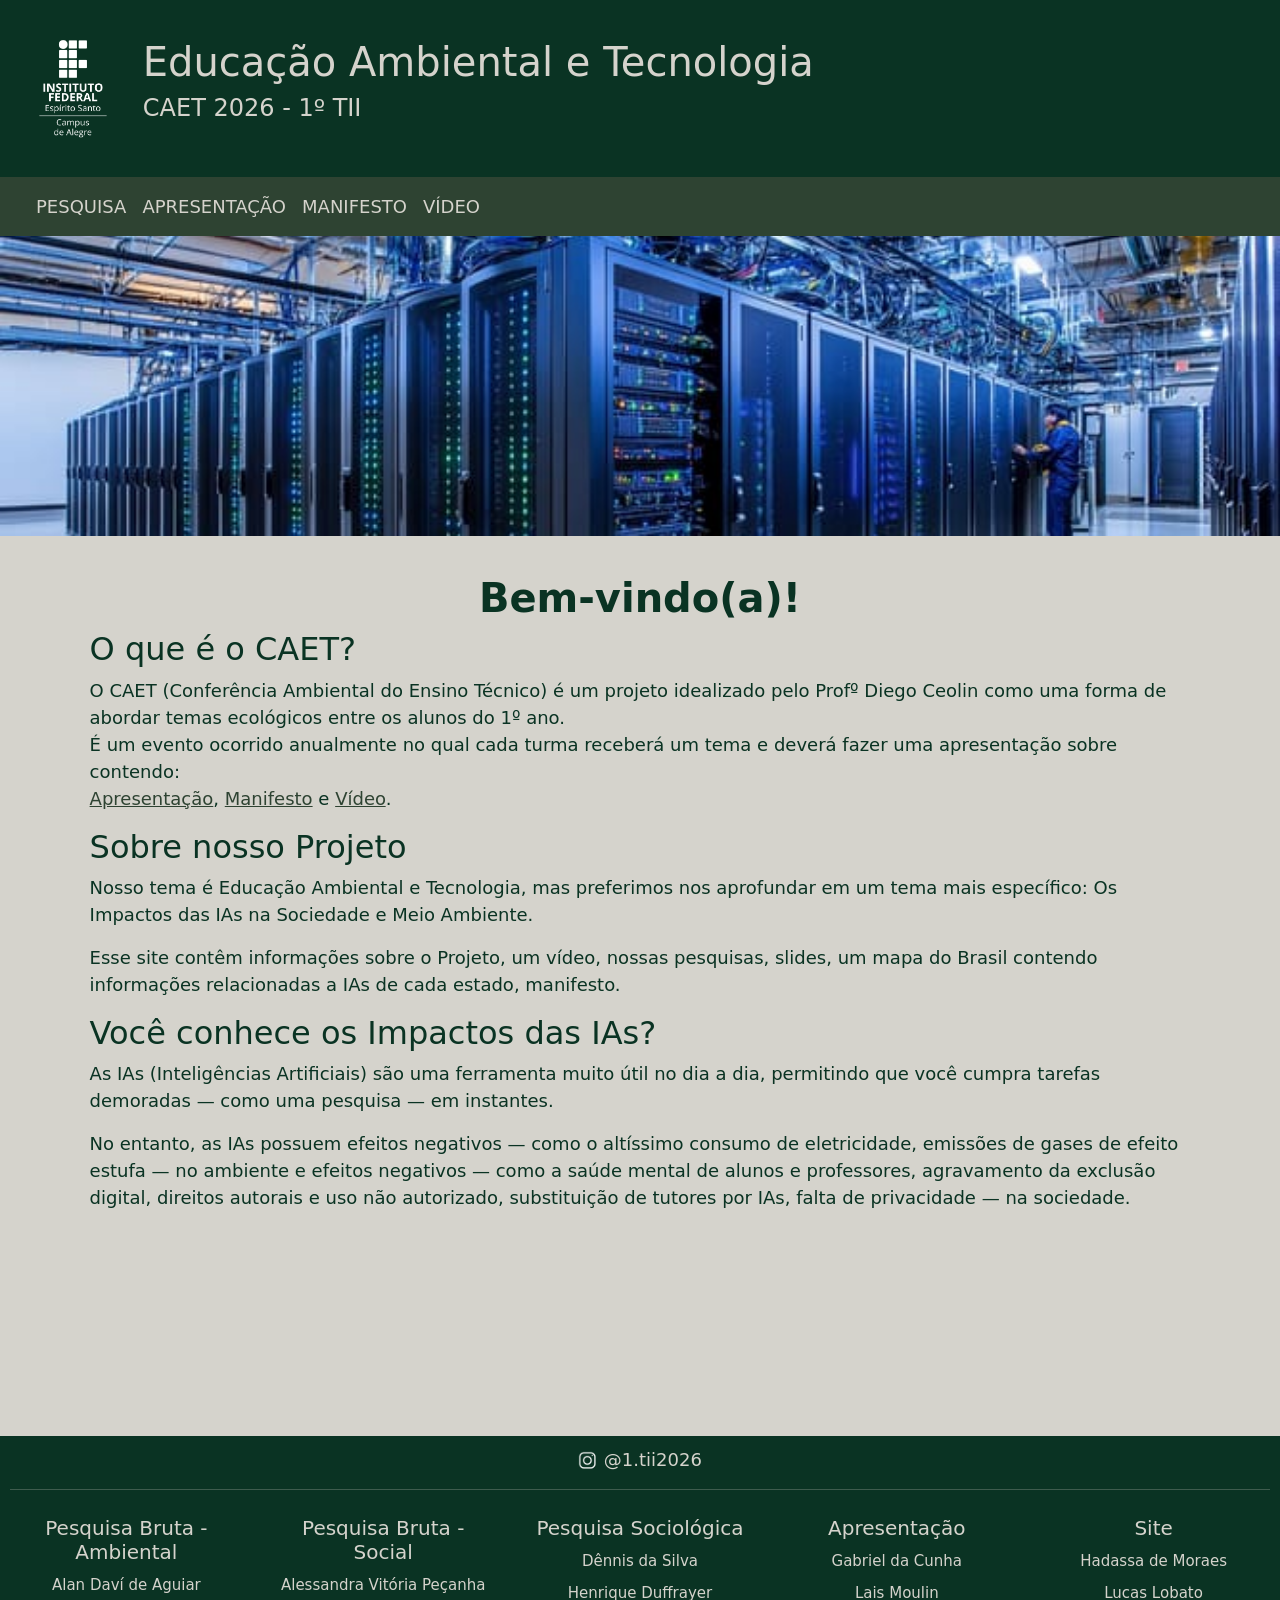
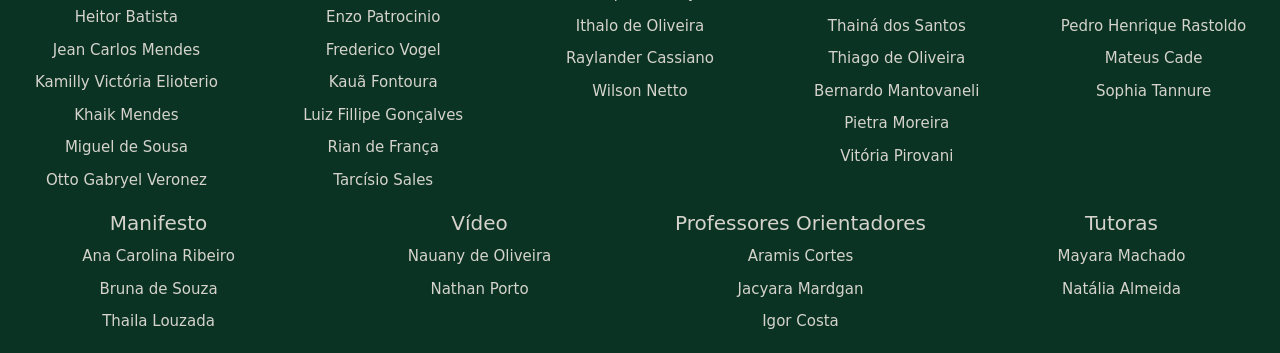
<file: index.html>
<!DOCTYPE html>
<html lang="pt-BR">
<head>
    <meta charset="UTF-8">
    <meta name="viewport" content="width=device-width, initial-scale=1.0">

    <link rel="stylesheet" href="https://cdn.jsdelivr.net/npm/bootstrap@5.3.8/dist/css/bootstrap.min.css">
    <script src="https://cdn.jsdelivr.net/npm/bootstrap@5.3.8/dist/js/bootstrap.bundle.min.js" defer></script>
    <link rel="stylesheet" href="https://cdnjs.cloudflare.com/ajax/libs/font-awesome/6.0.0-beta3/css/all.min.css">
    <!-- Caminho relativo para o CSS -->
    <link rel="stylesheet" href="./static/style.css">

    <!-- Caminho relativo para o Favicon -->
    <link rel="icon" href="./static/media/icon.png" type="image/x-icon">
    <title>Home</title>
</head>

<body>
    <!-- HEADER comum para todas as páginas -->
    <header>
    <div id="logo">
            <a class="link" href="./index.html">
                <div class="row">
                    <img class="col" src="./static/media/logo-white.png" alt="Logo do IFES de Alegre" style="max-height: 100px; max-width: 100px; margin-right: 10px;">

                    <div class="nquebrar col">
                        <p class="h1">Educação Ambiental e Tecnologia</p>
                        <p class="h4">CAET 2026 - 1º TII</p>
                    </div>
                </div>
            </a>
        </div>
    <nav class="navbar navbar-expand-lg" style="background-color: #2e4332;">
      
  <div class="container-fluid">
    <a class="navbar-brand"></a>
    <button class="navbar-toggler" type="button" data-bs-toggle="collapse" data-bs-target="#navbarSupportedContent" aria-controls="navbarSupportedContent" aria-expanded="false" aria-label="Toggle navigation" style="background-color: #d5d3cc;">
      <span class="navbar-toggler-icon"></span>
    </button>
    <div class="collapse navbar-collapse" id="navbarSupportedContent">
      <ul class="navbar-nav me-auto mb-2 mb-lg-0">
        <li><a class="nav-link active link text-uppercase" aria-current="page" style="color: #d5d3cc;" href="./paginas/pesquisa.html">Pesquisa</a></li>
        <li><a class="nav-link active link text-uppercase" aria-current="page" style="color: #d5d3cc;" href="./paginas/slides.html">Apresentação</a></li>
        <li><a class="nav-link active link text-uppercase" aria-current="page" style="color: #d5d3cc;" href="./paginas/manifesto.html">Manifesto</a></li>
        <li><a class="nav-link active link text-uppercase" aria-current="page" style="color: #d5d3cc;" href="./paginas/video.html">Vídeo</a></li>
      </ul>
    </div>
  </div>
</nav>
    </header>

    <!-- Banner principal -->
    <img src="./static/media/datacenter.jpeg" alt="Interior de um Data Center" class="banner-topo">

    <main>
        <h1 style="text-align: center;"><strong>Bem-vindo(a)!</strong></h1>
        <h1> </h1>
        <h2>O que é o CAET?</h2>
        <p>O CAET (Conferência Ambiental do Ensino Técnico) é um projeto idealizado pelo Profº Diego Ceolin como uma forma de abordar temas
            ecológicos entre os alunos do 1º ano. <br>
            É um evento ocorrido anualmente no qual cada turma receberá um tema e deverá fazer uma apresentação sobre contendo:<br>
            <a href="./paginas/slides.html">Apresentação</a>, <a href="./paginas/manifesto.html">Manifesto</a> e <a href="./paginas/video.html">Vídeo</a>.</p>

        <h2>Sobre nosso Projeto</h2>
        <p>Nosso tema é Educação Ambiental e Tecnologia, mas preferimos nos aprofundar em um tema mais específico: Os Impactos das IAs na Sociedade e Meio Ambiente.</p>
        <p>Esse site contêm informações sobre o Projeto, um vídeo, nossas pesquisas, slides, um mapa do Brasil contendo informações relacionadas a IAs de cada estado, manifesto.</p>

        <h2>Você conhece os Impactos das IAs?</h2>
        <p>As IAs (Inteligências Artificiais) são uma ferramenta muito útil no dia a dia, permitindo que você cumpra tarefas demoradas &mdash; como 
            uma pesquisa &mdash; em instantes. 
        </p>
        <p>No entanto, as IAs possuem efeitos negativos &mdash; como o altíssimo consumo de eletricidade, 
            emissões de gases de efeito estufa &mdash; no ambiente e efeitos negativos &mdash; como a saúde mental de alunos e professores, 
            agravamento da exclusão digital, direitos autorais e uso não autorizado, substituição de tutores por IAs, falta de privacidade &mdash; na sociedade.</p>
    </main>

    <!-- FOOTER comum para todas as páginas -->
    <footer>
        <a class="link" href="https://www.instagram.com/1.tii2026?igsi=MTVlNDA4eHcwYzZ4" target="_blank">        
            <img src="./static/media/instagram.png" style="max-height: 20px;">
            @1.tii2026</a>

            <hr>

        <div class="row">
            <div class="col">
                <ul>
                    <li><h5>Pesquisa Bruta - Ambiental</h5></li>
                    <li>Alan Daví de Aguiar</li>
                    <li>Heitor Batista</li>
                    <li>Jean Carlos Mendes</li>
                    <li>Kamilly Victória Elioterio</li>
                    <li>Khaik Mendes</li>
                    <li>Miguel de Sousa</li>
                    <li>Otto Gabryel Veronez</li>
                </ul>
            </div>

            <div class="col">
                <ul>
                    <li><h5>Pesquisa Bruta - Social</h5></li>
                    <li>Alessandra Vitória Peçanha</li>
                    <li>Enzo Patrocinio</li>
                    <li>Frederico Vogel</li>
                    <li>Kauã Fontoura</li>
                    <li>Luiz Fillipe Gonçalves</li>
                    <li>Rian de França</li>
                    <li>Tarcísio Sales</li>
                </ul>
            </div>

            <div class="col">
                <ul>
                    <li><h5>Pesquisa Sociológica</h5>
                    <li>Dênnis da Silva</li>
                    <li>Henrique Duffrayer</li>
                    <li>Ithalo de Oliveira</li>
                    <li>Raylander Cassiano</li>
                    <li>Wilson Netto</li>
                </ul>
            </div>

            <div class="col">
                <ul>
                    <li><h5>Apresentação</h5></li>
                    <li>Gabriel da Cunha</li>
                    <li>Lais Moulin</li>
                    <li>Thainá dos Santos</li>
                    <li>Thiago de Oliveira</li>
                    <li>Bernardo Mantovaneli</li>
                    <li>Pietra Moreira</li>
                    <li>Vitória Pirovani</li>
                </ul>
            </div>

            <div class="col">
                <ul>
                    <li><h5>Site</h5></li>
                    <li>Hadassa de Moraes</li>
                    <li>Lucas Lobato</li>
                    <li>Pedro Henrique Rastoldo</li>
                    <li>Mateus Cade</li>
                    <li>Sophia Tannure</li>
                </ul>
            </div>

            <div class="col">
                <ul>
                    <li><h5>Manifesto</h5></li>
                    <li>Ana Carolina Ribeiro</li>
                    <li>Bruna de Souza</li>
                    <li>Thaila Louzada</li>
                </ul>
            </div>

            <div class="col">
                <ul>
                    <li><h5>Vídeo</h5></li>
                    <li>Nauany de Oliveira</li>
                    <li>Nathan Porto</li>
                </ul>
            </div>

            <div class="col">
                <ul>
                    <li><h5>Professores Orientadores</h5></li>
                    <li>Aramis Cortes</li>
                    <li>Jacyara Mardgan</li>
                    <li>Igor Costa</li>
                </ul>
            </div>

            <div class="col">
                <ul>
                    <li><h5>Tutoras</h5></li>
                    <li>Mayara Machado</li>
                    <li>Natália Almeida</li>
                </ul>
            </div>
        </div>
    </footer>
</body>
</html>
</file>
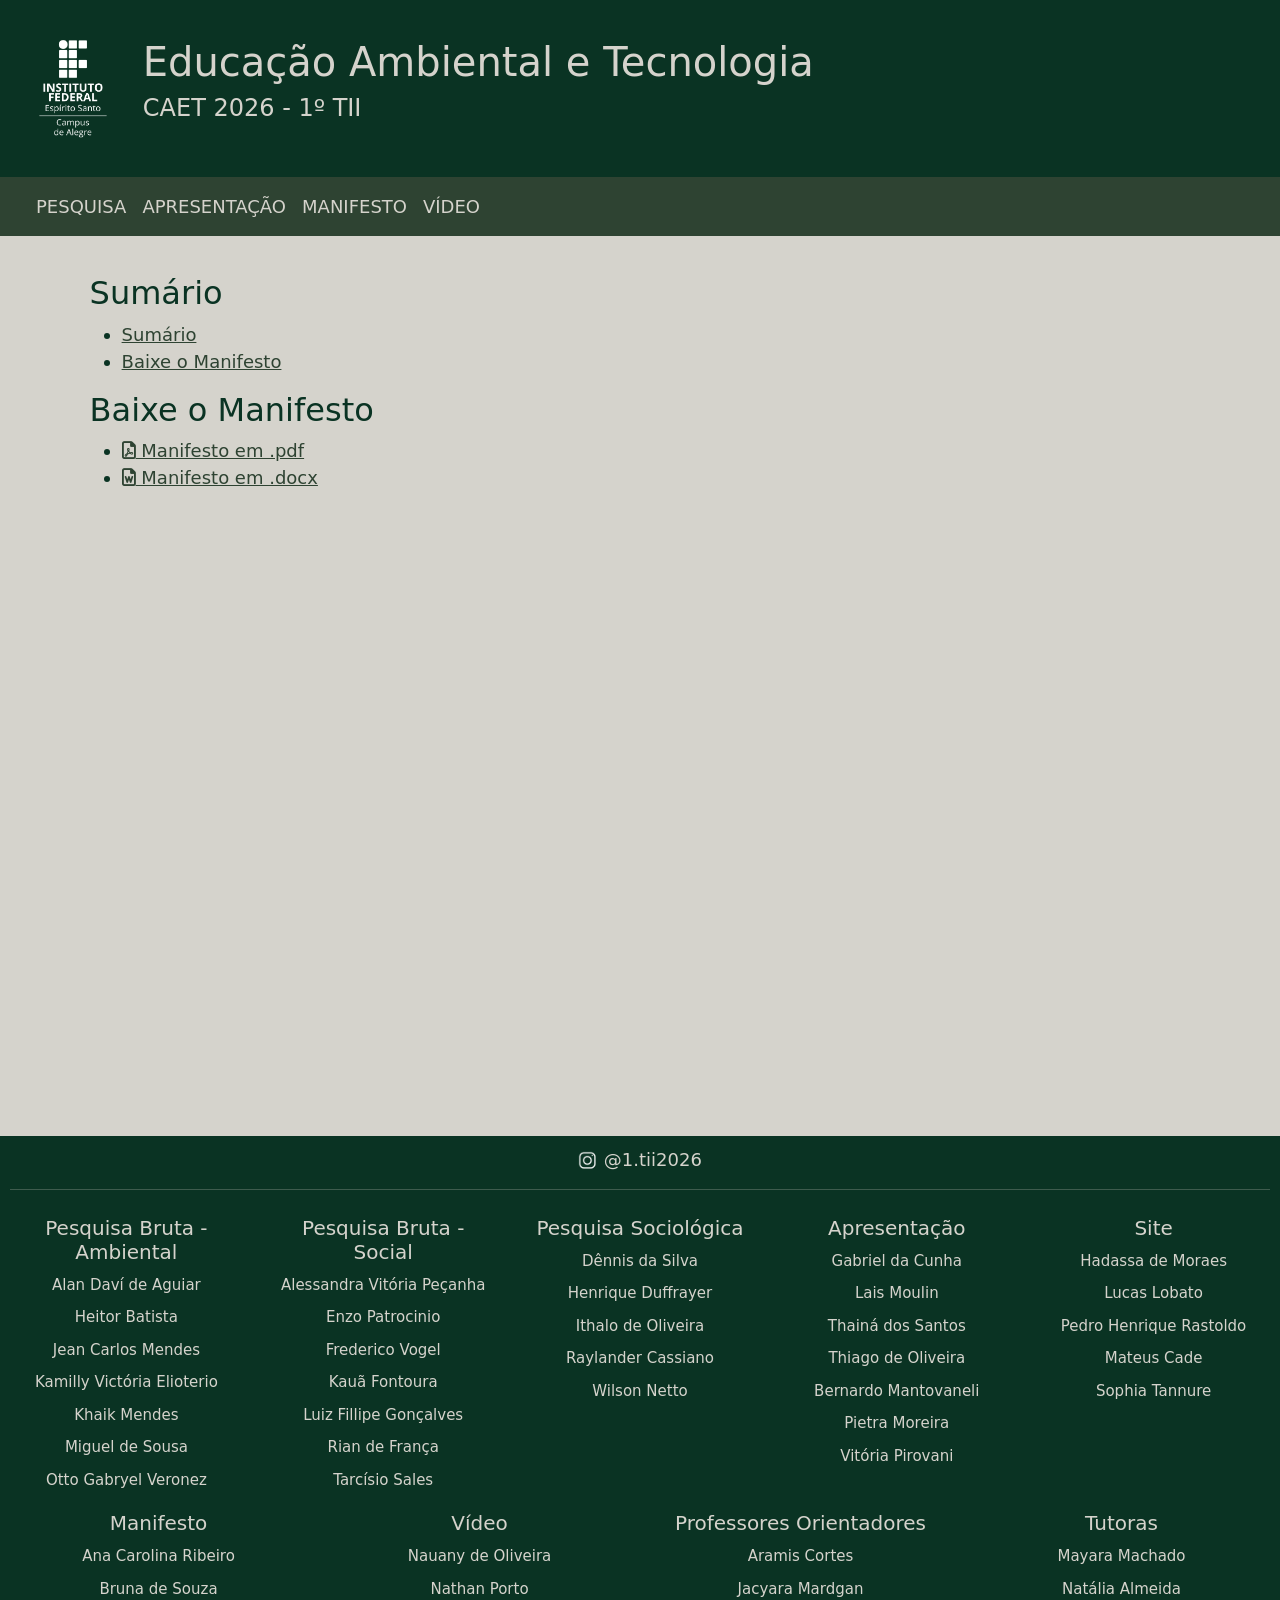
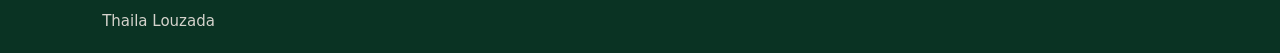
<file: paginas/manifesto.html>
<!DOCTYPE html>
<html lang="pt-BR">
<head>
    <meta charset="UTF-8">
    <meta name="viewport" content="width=device-width, initial-scale=1.0">
    
    <link rel="stylesheet" href="https://cdn.jsdelivr.net/npm/bootstrap@5.3.8/dist/css/bootstrap.min.css">
    <script src="https://cdn.jsdelivr.net/npm/bootstrap@5.3.8/dist/js/bootstrap.bundle.min.js" defer></script>
    <link rel="stylesheet" href="https://cdnjs.cloudflare.com/ajax/libs/font-awesome/6.0.0-beta3/css/all.min.css">
    <link rel="stylesheet" href="../static/style.css">

    <!-- Procurar alguma logo pra inserir na aba. A do ifes ou do caet, talvez -->
    <link rel="icon" href="../static/media/icon.png" type="image/x-icon">
    <title>Manifesto</title>
</head>

<body>
    <!-- HEADER comum para todas as páginas -->
     <header>
    <div id="logo">
            <a class="link" href="../index.html">
                <div class="row">
                    <img class="col" src="../static/media/logo-white.png" alt="Logo do IFES de Alegre" style="max-height: 100px; max-width: 100px; margin-right: 10px;">

                    <div class="nquebrar col">
                        <p class="h1">Educação Ambiental e Tecnologia</p>
                        <p class="h4">CAET 2026 - 1º TII</p>
                    </div>
                </div>
            </a>
        </div>
    <nav class="navbar navbar-expand-lg" style="background-color: #2e4332;">
      
  <div class="container-fluid">
    <a class="navbar-brand"></a>
    <button class="navbar-toggler" type="button" data-bs-toggle="collapse" data-bs-target="#navbarSupportedContent" aria-controls="navbarSupportedContent" aria-expanded="false" aria-label="Toggle navigation" style="background-color: #d5d3cc;">
      <span class="navbar-toggler-icon"></span>
    </button>
    <div class="collapse navbar-collapse" id="navbarSupportedContent">
      <ul class="navbar-nav me-auto mb-2 mb-lg-0">
        <li><a class="nav-link active link text-uppercase" aria-current="page" style="color: #d5d3cc;" href="./pesquisa.html">Pesquisa</a></li>
        <li><a class="nav-link active link text-uppercase" aria-current="page" style="color: #d5d3cc;" href="./slides.html">Apresentação</a></li>
        <li><a class="nav-link active link text-uppercase" aria-current="page" style="color: #d5d3cc;" href="./manifesto.html">Manifesto</a></li>
        <li><a class="nav-link active link text-uppercase" aria-current="page" style="color: #d5d3cc;" href="./video.html">Vídeo</a></li>
      </ul>
    </div>
  </div>
</nav>
    </header>

    <main>
        <div id="sumario">
            <h2>Sumário</h2>
            <ul>
                <li><a href="#sumario">Sumário</a></li>
                <li><a href="#download">Baixe o Manifesto</a></li>
            </ul>
        </div>

        <div id="download">
            <h2>Baixe o Manifesto</h2>
            <ul>
                <li><a href="../static/manifesto.pdf" download="manifesto_1tii_2026.pdf"><i class="fa-regular fa-file-pdf"></i> Manifesto em .pdf</a></li>
                <li><a href="../static/manifesto.docx" download="manifesto_1tii_2026.docx"><i class="fa-regular fa-file-word"></i> Manifesto em .docx</a></li>
            </ul>
        </div>
    </main>
   

    <!-- FOOTER comum para todas as páginas -->
    <footer>
        <a class="link" href="https://www.instagram.com/1.tii2026?igsi=MTVlNDA4eHcwYzZ4" target="_blank">        
            <img src="../static/media/instagram.png" style="max-height: 20px;">
            @1.tii2026</a>

            <hr>

        <div class="row">
            <div class="col">
                <ul>
                    <li><h5>Pesquisa Bruta - Ambiental</h5></li>
                    <li>Alan Daví de Aguiar</li>
                    <li>Heitor Batista</li>
                    <li>Jean Carlos Mendes</li>
                    <li>Kamilly Victória Elioterio</li>
                    <li>Khaik Mendes</li>
                    <li>Miguel de Sousa</li>
                    <li>Otto Gabryel Veronez</li>
                </ul>
            </div>

            <div class="col">
                <ul>
                    <li><h5>Pesquisa Bruta - Social</h5></li>
                    <li>Alessandra Vitória Peçanha</li>
                    <li>Enzo Patrocinio</li>
                    <li>Frederico Vogel</li>
                    <li>Kauã Fontoura</li>
                    <li>Luiz Fillipe Gonçalves</li>
                    <li>Rian de França</li>
                    <li>Tarcísio Sales</li>
                </ul>
            </div>

            <div class="col">
                <ul>
                    <li><h5>Pesquisa Sociológica</h5>
                    <li>Dênnis da Silva</li>
                    <li>Henrique Duffrayer</li>
                    <li>Ithalo de Oliveira</li>
                    <li>Raylander Cassiano</li>
                    <li>Wilson Netto</li>
                </ul>
            </div>

            <div class="col">
                <ul>
                    <li><h5>Apresentação</h5></li>
                    <li>Gabriel da Cunha</li>
                    <li>Lais Moulin</li>
                    <li>Thainá dos Santos</li>
                    <li>Thiago de Oliveira</li>
                    <li>Bernardo Mantovaneli</li>
                    <li>Pietra Moreira</li>
                    <li>Vitória Pirovani</li>
                </ul>
            </div>

            <div class="col">
                <ul>
                    <li><h5>Site</h5></li>
                    <li>Hadassa de Moraes</li>
                    <li>Lucas Lobato</li>
                    <li>Pedro Henrique Rastoldo</li>
                    <li>Mateus Cade</li>
                    <li>Sophia Tannure</li>
                </ul>
            </div>

            <div class="col">
                <ul>
                    <li><h5>Manifesto</h5></li>
                    <li>Ana Carolina Ribeiro</li>
                    <li>Bruna de Souza</li>
                    <li>Thaila Louzada</li>
                </ul>
            </div>

            <div class="col">
                <ul>
                    <li><h5>Vídeo</h5></li>
                    <li>Nauany de Oliveira</li>
                    <li>Nathan Porto</li>
                </ul>
            </div>

            <div class="col">
                <ul>
                    <li><h5>Professores Orientadores</h5></li>
                    <li>Aramis Cortes</li>
                    <li>Jacyara Mardgan</li>
                </ul>
            </div>

            <div class="col">
                <ul>
                    <li><h5>Tutoras</h5></li>
                    <li>Mayara Machado</li>
                    <li>Natália Almeida</li>
                </ul>
            </div>
        </div>
    </footer>
</body>
</html>
</file>
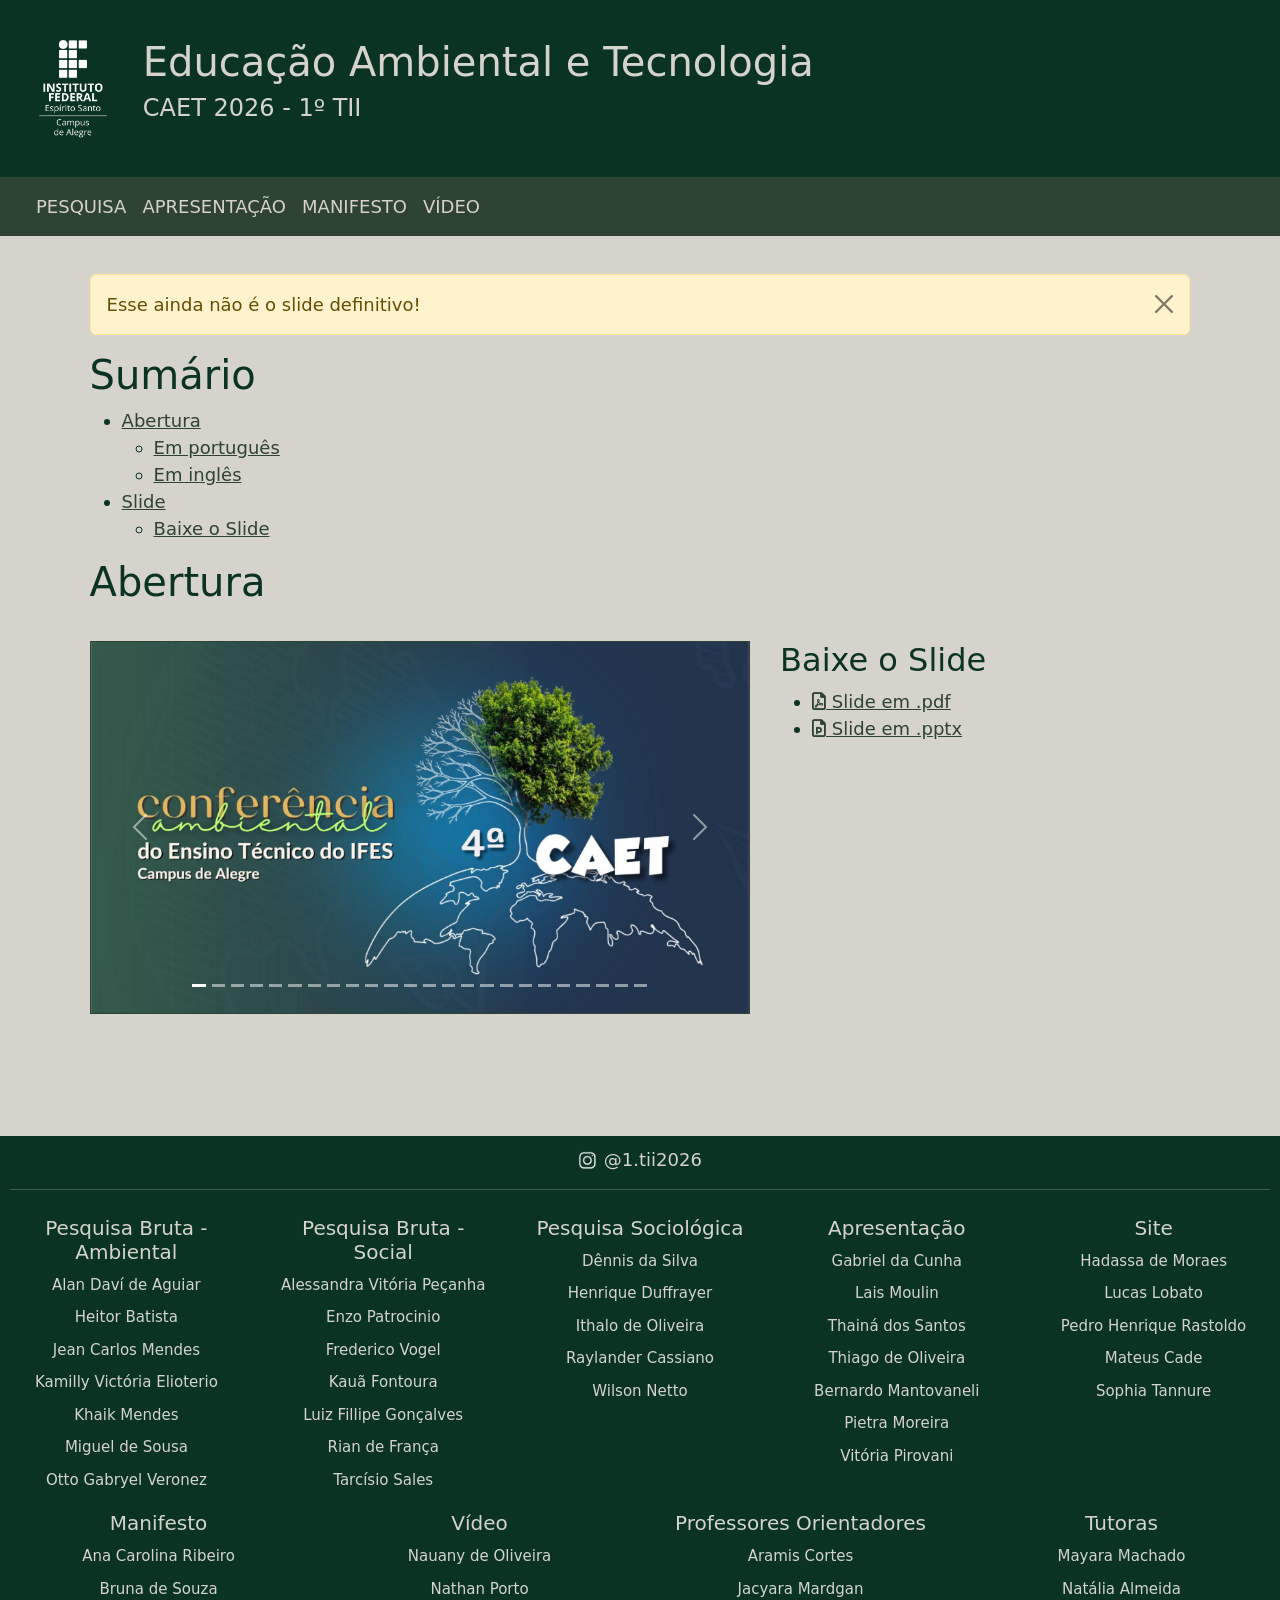
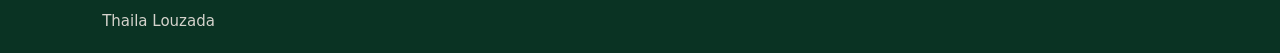
<file: paginas/slides.html>
<!DOCTYPE html>
<html lang="pt-BR">
<head>
    <meta charset="UTF-8">
    <meta name="viewport" content="width=device-width, initial-scale=1.0">
    
    <link rel="stylesheet" href="https://cdn.jsdelivr.net/npm/bootstrap@5.3.8/dist/css/bootstrap.min.css">
    <script src="https://cdn.jsdelivr.net/npm/bootstrap@5.3.8/dist/js/bootstrap.bundle.min.js" defer></script>
    <link rel="stylesheet" href="https://cdnjs.cloudflare.com/ajax/libs/font-awesome/6.0.0-beta3/css/all.min.css">
    <link rel="stylesheet" href="../static/style.css">

    <!-- Procurar alguma logo pra inserir na aba. A do ifes ou do caet, talvez -->
    <link rel="icon" href="../static/media/icon.png" type="image/x-icon">
    <title>Slides</title>
</head>

<body>
    <!-- HEADER comum para todas as páginas -->
    <header>
    <div id="logo">
            <a class="link" href="../index.html">
                <div class="row">
                    <img class="col" src="../static/media/logo-white.png" alt="Logo do IFES de Alegre" style="max-height: 100px; max-width: 100px; margin-right: 10px;">

                    <div class="nquebrar col">
                        <p class="h1">Educação Ambiental e Tecnologia</p>
                        <p class="h4">CAET 2026 - 1º TII</p>
                    </div>
                </div>
            </a>
        </div>
    <nav class="navbar navbar-expand-lg" style="background-color: #2e4332;">
      
  <div class="container-fluid">
    <a class="navbar-brand"></a>
    <button class="navbar-toggler" type="button" data-bs-toggle="collapse" data-bs-target="#navbarSupportedContent" aria-controls="navbarSupportedContent" aria-expanded="false" aria-label="Toggle navigation" style="background-color: #d5d3cc;">
      <span class="navbar-toggler-icon"></span>
    </button>
    <div class="collapse navbar-collapse" id="navbarSupportedContent">
      <ul class="navbar-nav me-auto mb-2 mb-lg-0">
        <li><a class="nav-link active link text-uppercase" aria-current="page" style="color: #d5d3cc;" href="./pesquisa.html">Pesquisa</a></li>
        <li><a class="nav-link active link text-uppercase" aria-current="page" style="color: #d5d3cc;" href="./slides.html">Apresentação</a></li>
        <li><a class="nav-link active link text-uppercase" aria-current="page" style="color: #d5d3cc;" href="./manifesto.html">Manifesto</a></li>
        <li><a class="nav-link active link text-uppercase" aria-current="page" style="color: #d5d3cc;" href="./video.html">Vídeo</a></li>
      </ul>
    </div>
  </div>
</nav>
    </header>

    <main>
        <div class="alert alert-warning alert-dismissible fade show" role="alert">
            Esse ainda não é o slide definitivo!
            <button type="button" class="btn-close" data-bs-dismiss="alert" aria-label="Close"></button>
        </div>

        <div id="sumario">
            <h1>Sumário</h1>
            <ul>
                <li><a href="#abertura">Abertura</a></li>
                <ul>
                    <li><a href="#pt">Em português</a></li>
                    <li><a href="#en">Em inglês</a></li>
                </ul>
                <li><a href="#slide">Slide</a></li>
                <ul>
                    <li><a href="#downloadslide">Baixe o Slide</a></li>
                </ul>
            </ul>
        </div>

        <div id="abertura">
            <h1>Abertura</h1>

            <div id="pt">

            </div>

            <div id="en">

            </div>
        </div>

        <br>
        
        <div id="slide">
            <div id="carouselExampleIndicators" class="carousel slide">
                <div class="carousel-indicators">
                    <button type="button" data-bs-target="#carouselExampleIndicators" data-bs-slide-to="0" class="active" aria-current="true" aria-label="Slide 1"></button>
                    <button type="button" data-bs-target="#carouselExampleIndicators" data-bs-slide-to="1" aria-label="Slide 2"></button>
                    <button type="button" data-bs-target="#carouselExampleIndicators" data-bs-slide-to="2" aria-label="Slide 3"></button>
                    <button type="button" data-bs-target="#carouselExampleIndicators" data-bs-slide-to="3" aria-label="Slide 4"></button>
                    <button type="button" data-bs-target="#carouselExampleIndicators" data-bs-slide-to="4" aria-label="Slide 5"></button>
                    <button type="button" data-bs-target="#carouselExampleIndicators" data-bs-slide-to="5" aria-label="Slide 6"></button>
                    <button type="button" data-bs-target="#carouselExampleIndicators" data-bs-slide-to="6" aria-label="Slide 7"></button>
                    <button type="button" data-bs-target="#carouselExampleIndicators" data-bs-slide-to="7" aria-label="Slide 8"></button>
                    <button type="button" data-bs-target="#carouselExampleIndicators" data-bs-slide-to="8" aria-label="Slide 9"></button>
                    <button type="button" data-bs-target="#carouselExampleIndicators" data-bs-slide-to="9" aria-label="Slide 10"></button>
                    <button type="button" data-bs-target="#carouselExampleIndicators" data-bs-slide-to="10" aria-label="Slide 11"></button>
                    <button type="button" data-bs-target="#carouselExampleIndicators" data-bs-slide-to="11" aria-label="Slide 12"></button>
                    <button type="button" data-bs-target="#carouselExampleIndicators" data-bs-slide-to="12" aria-label="Slide 13"></button>
                    <button type="button" data-bs-target="#carouselExampleIndicators" data-bs-slide-to="13" aria-label="Slide 14"></button>
                    <button type="button" data-bs-target="#carouselExampleIndicators" data-bs-slide-to="14" aria-label="Slide 15"></button>
                    <button type="button" data-bs-target="#carouselExampleIndicators" data-bs-slide-to="15" aria-label="Slide 16"></button>
                    <button type="button" data-bs-target="#carouselExampleIndicators" data-bs-slide-to="16" aria-label="Slide 17"></button>
                    <button type="button" data-bs-target="#carouselExampleIndicators" data-bs-slide-to="17" aria-label="Slide 18"></button>
                    <button type="button" data-bs-target="#carouselExampleIndicators" data-bs-slide-to="18" aria-label="Slide 19"></button>
                    <button type="button" data-bs-target="#carouselExampleIndicators" data-bs-slide-to="19" aria-label="Slide 20"></button>
                    <button type="button" data-bs-target="#carouselExampleIndicators" data-bs-slide-to="20" aria-label="Slide 21"></button>
                    <button type="button" data-bs-target="#carouselExampleIndicators" data-bs-slide-to="21" aria-label="Slide 22"></button>
                    <button type="button" data-bs-target="#carouselExampleIndicators" data-bs-slide-to="22" aria-label="Slide 23"></button>
                    <button type="button" data-bs-target="#carouselExampleIndicators" data-bs-slide-to="23" aria-label="Slide 24"></button>
                </div>
                <div class="carousel-inner">
                    <div class="carousel-item active">
                    <img src="../static/slides/1.png" class="d-block w-100">
                    </div>
                    <div class="carousel-item">
                    <img src="../static/slides/2.png" class="d-block w-100">
                    </div>
                    <div class="carousel-item">
                    <img src="../static/slides/3.png" class="d-block w-100">
                    </div>
                    <div class="carousel-item ">
                    <img src="../static/slides/4.png" class="d-block w-100">
                    </div>
                    <div class="carousel-item ">
                    <img src="../static/slides/5.png" class="d-block w-100">
                    </div>
                    <div class="carousel-item ">
                    <img src="../static/slides/6.png" class="d-block w-100">
                    </div>
                    <div class="carousel-item ">
                    <img src="../static/slides/7.png" class="d-block w-100">
                    </div>
                    <div class="carousel-item ">
                    <img src="../static/slides/8.png" class="d-block w-100">
                    </div>
                    <div class="carousel-item ">
                    <img src="../static/slides/9.png" class="d-block w-100">
                    </div>
                    <div class="carousel-item ">
                    <img src="../static/slides/10.png" class="d-block w-100">
                    </div>
                    <div class="carousel-item ">
                    <img src="../static/slides/11.png" class="d-block w-100">
                    </div>
                    <div class="carousel-item ">
                    <img src="../static/slides/12.png" class="d-block w-100">
                    </div>
                    <div class="carousel-item ">
                    <img src="../static/slides/13.png" class="d-block w-100">
                    </div>
                    <div class="carousel-item ">
                    <img src="../static/slides/14.png" class="d-block w-100">
                    </div>
                    <div class="carousel-item ">
                    <img src="../static/slides/15.png" class="d-block w-100">
                    </div>
                    <div class="carousel-item ">
                    <img src="../static/slides/16.png" class="d-block w-100">
                    </div>
                    <div class="carousel-item ">
                    <img src="../static/slides/17.png" class="d-block w-100">
                    </div>
                    <div class="carousel-item ">
                    <img src="../static/slides/18.png" class="d-block w-100">
                    </div>
                    <div class="carousel-item ">
                    <img src="../static/slides/19.png" class="d-block w-100">
                    </div>
                    <div class="carousel-item ">
                    <img src="../static/slides/20.png" class="d-block w-100">
                    </div>
                    <div class="carousel-item ">
                    <img src="../static/slides/21.png" class="d-block w-100">
                    </div>
                    <div class="carousel-item ">
                    <img src="../static/slides/22.png" class="d-block w-100">
                    </div>
                    <div class="carousel-item ">
                    <img src="../static/slides/23.png" class="d-block w-100">
                    </div>
                    <div class="carousel-item ">
                    <img src="../static/slides/24.png" class="d-block w-100">
                    </div>
                </div>
                <button class="carousel-control-prev" type="button" data-bs-target="#carouselExampleIndicators" data-bs-slide="prev">
                    <span class="carousel-control-prev-icon" aria-hidden="true"></span>
                    <span class="visually-hidden">Previous</span>
                </button>
                <button class="carousel-control-next" type="button" data-bs-target="#carouselExampleIndicators" data-bs-slide="next">
                    <span class="carousel-control-next-icon" aria-hidden="true"></span>
                    <span class="visually-hidden">Next</span>
                </button>
            </div>
            
            <br>

            <div id="downloadslide">
                <h2>Baixe o Slide</h2>
                <ul>
                    <li><a href="../static/slide.pdf" download="slide-caet_1tii_2026.pdf"><i class="fa-regular fa-file-pdf"></i> Slide em .pdf</a></li>
                    <li><a href="../static/slide.pptx" download="slide-caet_1tii_2026.pptx"><i class="fa-regular fa-file-powerpoint"></i> Slide em .pptx</a></li>
                </ul>
            </div>
        </div>
    </main>
   

    <!-- FOOTER comum para todas as páginas -->
    <footer>
        <a class="link" href="https://www.instagram.com/1.tii2026?igsi=MTVlNDA4eHcwYzZ4" target="_blank">        
            <img src="../static/media/instagram.png" style="max-height: 20px;">
            @1.tii2026</a>

            <hr>

        <div class="row">
            <div class="col">
                <ul>
                    <li><h5>Pesquisa Bruta - Ambiental</h5></li>
                    <li>Alan Daví de Aguiar</li>
                    <li>Heitor Batista</li>
                    <li>Jean Carlos Mendes</li>
                    <li>Kamilly Victória Elioterio</li>
                    <li>Khaik Mendes</li>
                    <li>Miguel de Sousa</li>
                    <li>Otto Gabryel Veronez</li>
                </ul>
            </div>

            <div class="col">
                <ul>
                    <li><h5>Pesquisa Bruta - Social</h5></li>
                    <li>Alessandra Vitória Peçanha</li>
                    <li>Enzo Patrocinio</li>
                    <li>Frederico Vogel</li>
                    <li>Kauã Fontoura</li>
                    <li>Luiz Fillipe Gonçalves</li>
                    <li>Rian de França</li>
                    <li>Tarcísio Sales</li>
                </ul>
            </div>

            <div class="col">
                <ul>
                    <li><h5>Pesquisa Sociológica</h5>
                    <li>Dênnis da Silva</li>
                    <li>Henrique Duffrayer</li>
                    <li>Ithalo de Oliveira</li>
                    <li>Raylander Cassiano</li>
                    <li>Wilson Netto</li>
                </ul>
            </div>

            <div class="col">
                <ul>
                    <li><h5>Apresentação</h5></li>
                    <li>Gabriel da Cunha</li>
                    <li>Lais Moulin</li>
                    <li>Thainá dos Santos</li>
                    <li>Thiago de Oliveira</li>
                    <li>Bernardo Mantovaneli</li>
                    <li>Pietra Moreira</li>
                    <li>Vitória Pirovani</li>
                </ul>
            </div>

            <div class="col">
                <ul>
                    <li><h5>Site</h5></li>
                    <li>Hadassa de Moraes</li>
                    <li>Lucas Lobato</li>
                    <li>Pedro Henrique Rastoldo</li>
                    <li>Mateus Cade</li>
                    <li>Sophia Tannure</li>
                </ul>
            </div>

            <div class="col">
                <ul>
                    <li><h5>Manifesto</h5></li>
                    <li>Ana Carolina Ribeiro</li>
                    <li>Bruna de Souza</li>
                    <li>Thaila Louzada</li>
                </ul>
            </div>

            <div class="col">
                <ul>
                    <li><h5>Vídeo</h5></li>
                    <li>Nauany de Oliveira</li>
                    <li>Nathan Porto</li>
                </ul>
            </div>

            <div class="col">
                <ul>
                    <li><h5>Professores Orientadores</h5></li>
                    <li>Aramis Cortes</li>
                    <li>Jacyara Mardgan</li>
                </ul>
            </div>

            <div class="col">
                <ul>
                    <li><h5>Tutoras</h5></li>
                    <li>Mayara Machado</li>
                    <li>Natália Almeida</li>
                </ul>
            </div>
        </div>
    </footer>
</body>
</html>
</file>
<file: static/style.css>
/* Para padronizar entre os navegadores */
* {
    margin: 0;
    padding: 0;
    box-sizing: border-box;
}

html, body {
    max-width: 100%;
    overflow-x: hidden; /* Oculta qualquer vazamento horizontal residual */
}

:root{
    /*
    --bl: #0a3323;
    --cy: #45512f;*/
    --bl: #0a3323;
    --cy: #2e4332;
    --wh: #d5d3cc;
}

/* GERAL */
body {
    font-size: 18px;
}

header{
    background-color: var(--bl);
    color: var(--wh);
}

a {
    color: var(--cy);
}

#logo {
    display: flex;
    flex-direction: row;
    align-items: center;
    padding: 3%;
}

#logo .nquebrar{
    white-space: nowrap;
}

footer{
    text-align: center;
    background-color: var(--bl);
    color: var(--wh);
    padding: 10px;
}

footer .col{
    min-width: 250px;
}

footer .row {
    justify-content: center;
}

footer ul {
    list-style-type: none;
    padding-left: 0; /* Remove o recuo padrão do Bootstrap/navegador */
    margin: 0;
}

footer li{
    font-size: 15px;
    margin: 10px;
}

footer a:hover {
    border: 2px solid var(--wh);
    border-radius: 5px;
    border-radius: 5px;
    padding: 4px 14px 8px;
    transition: 0.3s ease;
}

main{
    padding-bottom: 10px;
    padding: 3% 7%;
    min-height: 100vh;

    background-color: var(--wh);
    color: var(--bl);
}

main.pagina-video {
    display: flex;
    flex-direction: column;
    align-items: center;
    text-align: center;
}

/* Banner responsivo que não distorce */
.banner-topo {
    width: 100%;
    height: 300px;
    object-fit: cover;
    object-position: 50% 30%;    /* Foca mais no teto e corta a parte de baixo */
    /* ou: object-position: bottom center; (foca no chão) */
    /* ou: object-position: 50% 30%; (ajuste fino em porcentagem) */
    display: block;
}

.state{
    text-decoration: none;
}

.link {
    text-decoration: none;
    color: inherit;
}

/* PESQUISA */
main div p, main div li{
    text-align: justify;
}

/* Container com a mesma cor do fundo, mas delimitado */
.grafico-card {
    position: relative;
    width: 100%;
    padding: 15px;
    background-color: var(--wh);                  /* Mesma cor bege/acinzentada do site */
    border-radius: 8px;
    border: 1px solid rgba(10, 51, 35, 0.15);     /* Borda discreta no tom verde do site */
    box-shadow: 0 4px 10px rgba(0, 0, 0, 0.08);   /* Sombra suave para dar relevo */
}

/* APRESENTAÇÃO */

#slide {
    display: flex;
    flex-direction: row;
}

#carouselExampleIndicators {
    max-width: 60%;
    border: 1px solid var(--cy);
    padding: 0;
}

#downloadslide {
    margin-left: 30px;
}

@media (max-width: 768px) {
    .banner-topo {
        height: 180px; /* Fica proporcional e harmonioso no mobile */
    }

#logo .nquebrar{
    white-space: wrap;
}

/* VIDEO */

#video {
    width: 100%;
    display: flex;
    justify-content: center;
    margin-bottom: 15px;
}

#video video {
    max-width: 100%;
    height: auto;
}

/* APRESENTAÇÃO */
#slide {
    flex-direction: column;
}

#carouselExampleIndicators {
    max-width: 100%;
}

#downloadslide {
    margin-left: 0;
    margin-top: 20px;
}
}
</file>
